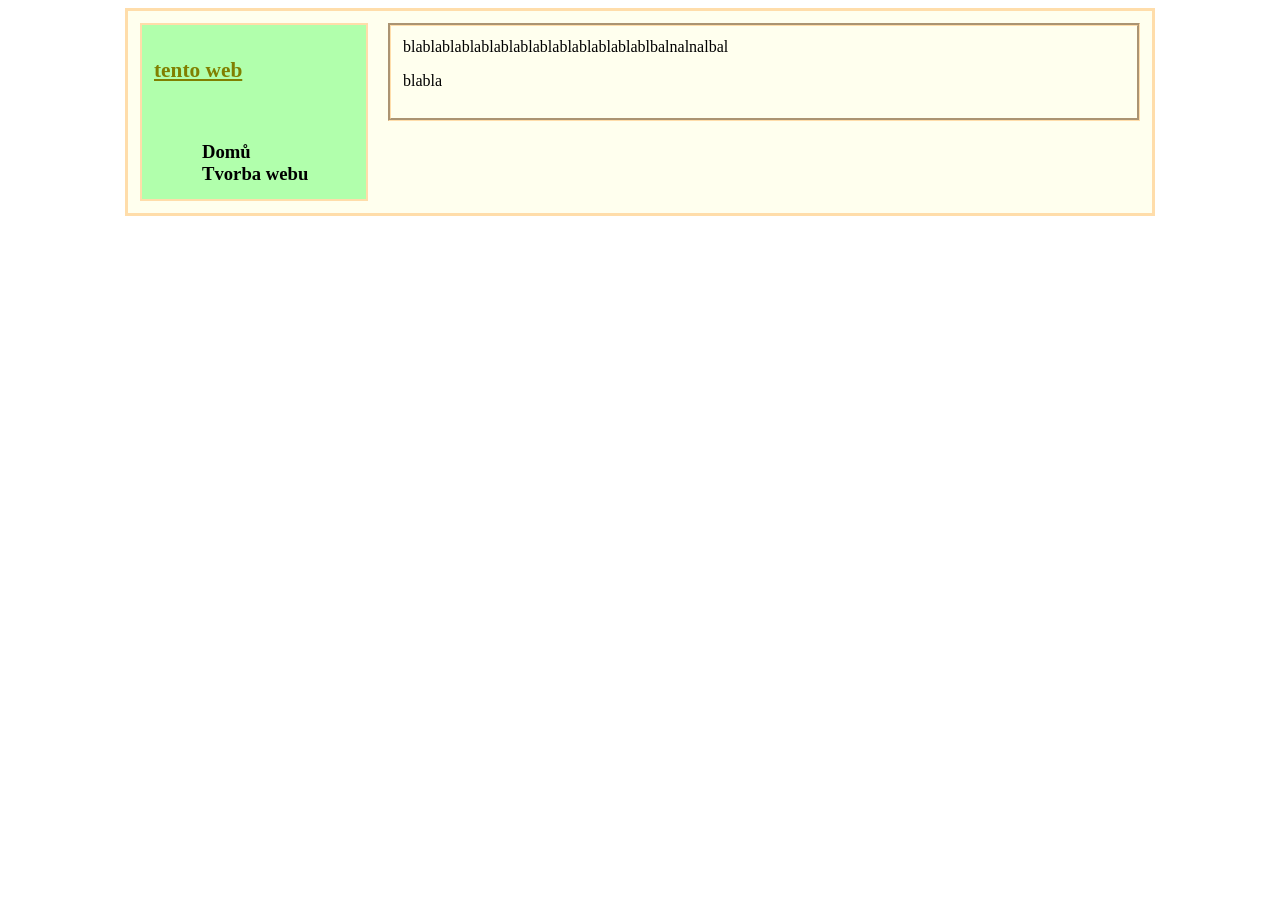
<file: index.html>
<!DOCTYPE html>
<html lang="cs">
  <head>
    <meta charset="UTF-8">
    <link rel="stylesheet" type="text/css" href="Bstyl-a.css">
     <link rel="icon" href="favicon2.ico">
    <title>Mr. Benedikt</title>
  </head>
  <body>
    <div class="stred">
      
      <iframe class="obsah-levy" src="menu.htm"> 
      </iframe>
      
      <div class="text"> 
        blablablablablablablablablablablablablbalnalnalbal
        <p>blabla</p>
      </div>
    </div>
  </body>
</html>
</file>
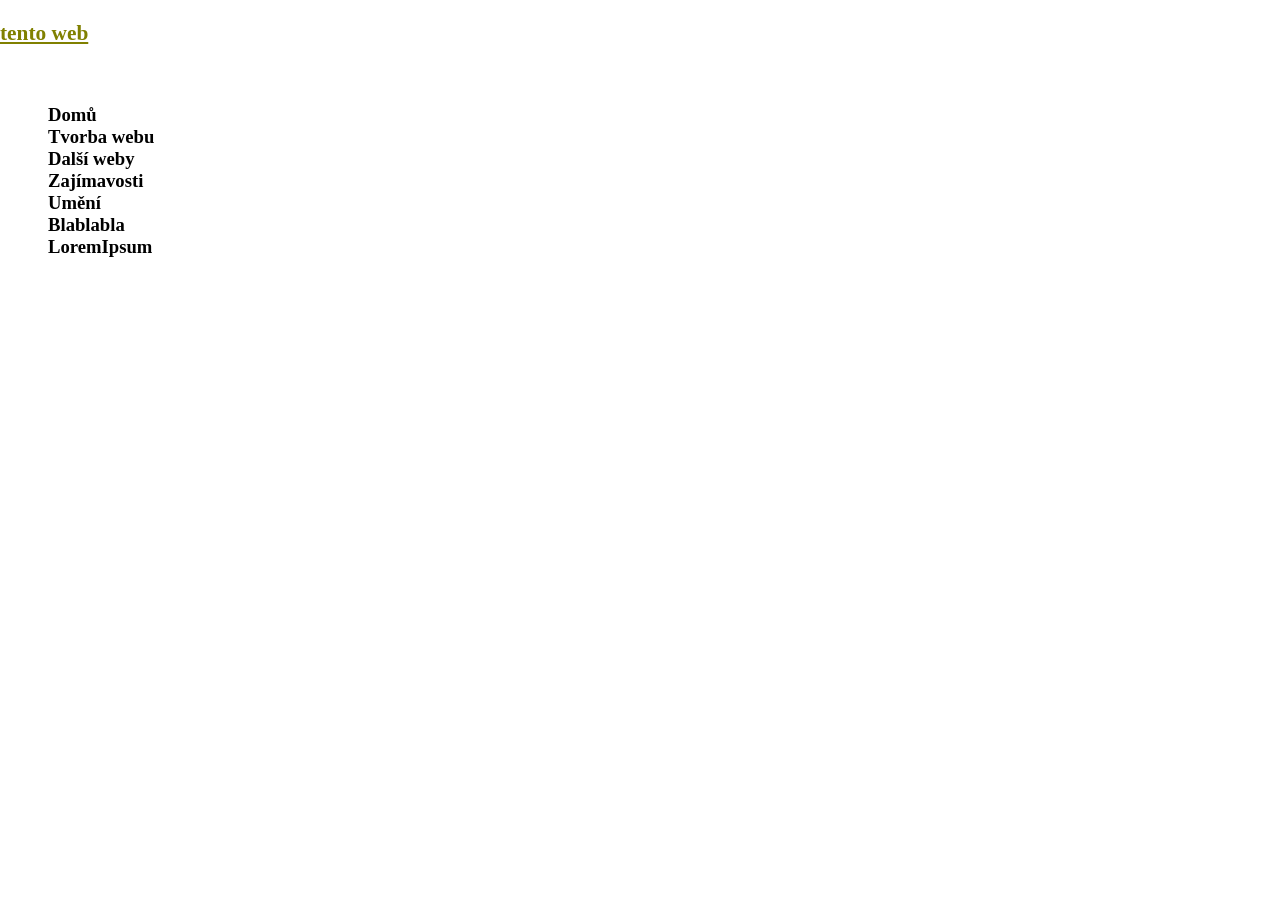
<file: menu.htm>
<!DOCTYPE html>
<html lang="cs">
  <head>
    <meta charset="UTF-8">
    <link rel="stylesheet" type="text/css" href="Bstyl-a.css">
    <title>Mr. Benedikt</title>
  </head>
  <body>
    
      <h3>tento web</h3><br>
    <ul>
    Domů<br>
    Tvorba webu<br>
    Další weby<br>
    Zajímavosti<br>
    Umění<br>
    Blablabla<br>
    LoremIpsum<br>
    </ul>
  </body>
</html>
</file>
<file: Bstyl-a.css>
body, p, a, div, br {color: black;    font-size: 12pt; font-family: Georgia;  font-weight: normal;}
h1                  {color: red;      font-size: 40pt; font-family: Veranda;  font-weight: bolder;}
h3                  {color: olive;    font-size: 16pt; font-family: Georgia;  font-weight: bold;  text-decoration: underline; margin-left: -8px;}
cite                {color: #111111;  font-size: 20pt; font-family: Garamond; font-weight: bold;  text-shadow: 1px 5px 3px #800; font-style: italic; width: 200px; padding: 16px; background-color:#FFF3DD; background-clip: content-box; display: block}
ul     {color: black;    font-size: 14pt; font-family: Georgia;  font-weight: bold;  list-style-image: URL('favicon.ico')}
a                   {text-decoration: none}
a:link              {color: Teal}
a:visited           {color: Purple}
a:active            {color: Aqua}
a:hover             {color: red; text-decoration: underline}
.hlavni-cast        {background-color: #FFFFEE; width: 800px; margin-left: auto; margin-right: auto; position: relative; padding: 12px; border-style: double; border-color:#FFDDAA }
.obsah-horny        {background-color: #B1FFAC;}
.stred {background-color: #FFFFEE; width: 1000px; margin-left: auto; margin-right: auto; padding: 12px;
    border-style: solid;
    border-color: #FFDDAA;
    display: flex; 
    gap: 20px; 
    align-items: flex-start; 
}

.obsah-levy {
    background-color: #B1FFAC;
    width: 200px;
    padding: 12px;
    border-style: double;
    border-color: #FFDDAA;
    
   
    position: sticky;
    top: 12px; 
    flex-shrink: 0; 
}

.text {
    background-color: #FFFFEE;
    padding: 12px;
    border-style: groove;
    border-color: #FFDDAA;
    
    
    flex-grow: 1; 
}
</file>
